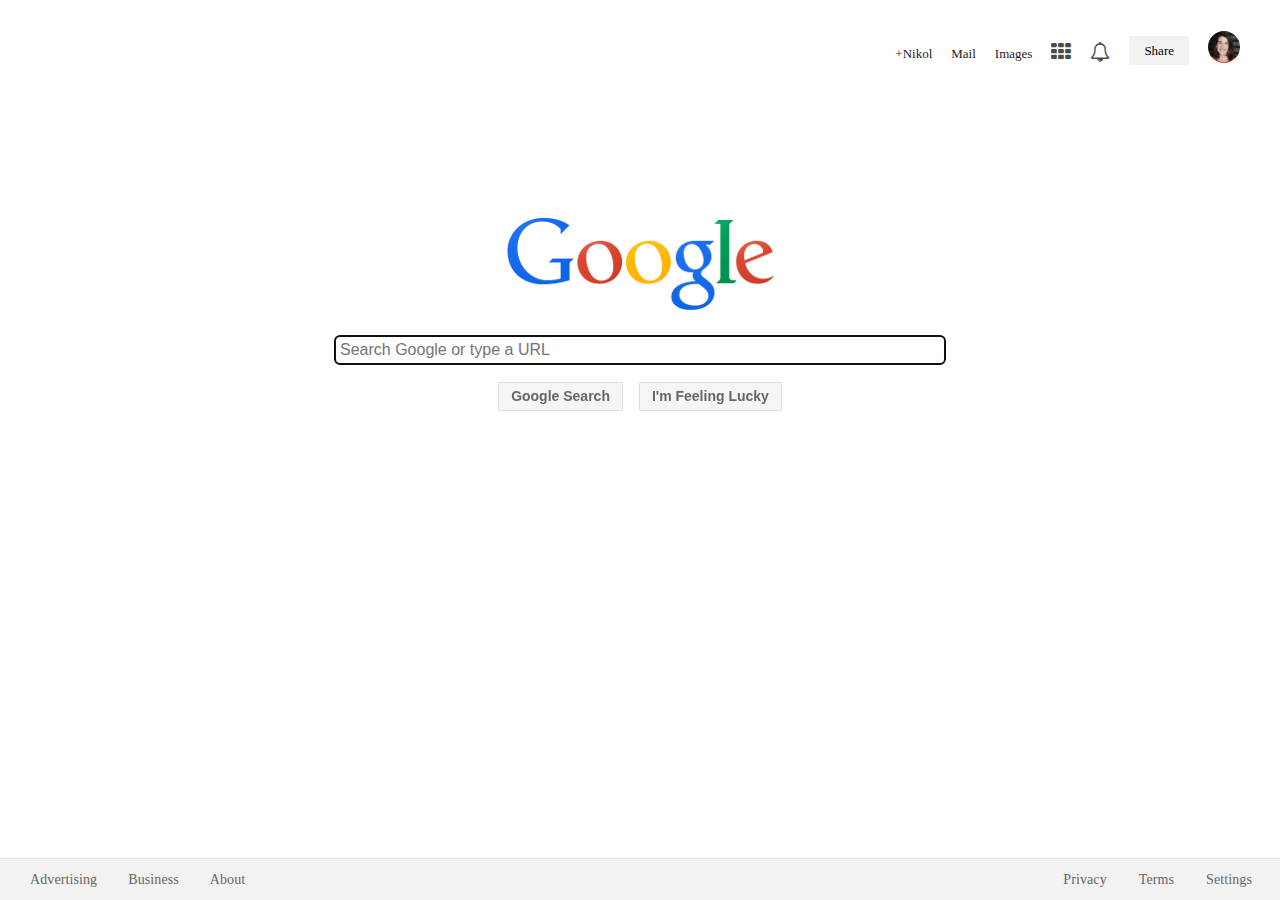
<file: index.html>
<!DOCTYPE html>
<html lang="en">
	<head>
		<!-- Including the Favorite Icon -->
		<link rel="shortcut icon" href="img/faveicon.ico">
		<!-- Computer Character Set - Not to Important -->
		<meta charset="utf-8">
		<!-- Description of the Website -->
		<meta name="description" content="Codify Academy's Google Replication">
		<!-- Keywords for Document -->
		<meta name="keywords" content="Codify Academy, Google Replication">
		<!-- Author of Document -->
		<meta name="author" content="Nikol Plass Codify Academy Student">
		<!-- Title -->
		<title>Google Replica</title>
		<!-- Font Awesome -->
		<link href="https://maxcdn.bootstrapcdn.com/font-awesome/4.1.0/css/font-awesome.min.css" rel="stylesheet">
		<!-- Author Custom CSS -->
		<link rel="stylesheet" href="css/main.css">
	</head>
	<body>

		<!-- Top Section - Navigation -->
		<ul class="top-navigation">
			<li><a href="https://www.google.com">+Nikol</a></li>
			<li><a href="https://mail.google.com/mail/u/0/#">Mail</a></li>
			<li><a href="https://www.google.com/imghp?hl=en&tab=wi&ei=jtezVc6XNcq2ed_doeAL&ved=0CBQQqi4oAQ">Images</a></li>
			<li><div class="fa fa-th"></div></li>
			<li><div class="fa fa-bell-o"></div></li>
			<li><span class="share-button">Share</span></li>
			<li><img class="profile-img" src="img/nikolplass.jpg" alt="Picture of Nikol Plass"></li>
		</ul>

		<!-- Middle Section - Search Box -->
		<div class="search-box">
			<img src="img/google.png" alt="Google logo">
			<input type="text" autofocus placeholder="Search Google or type a URL">
			<div class="search-buttons">
			<button>Google Search</button>
			<button>I'm Feeling Lucky</button>
			</div>
		</div>
		
		<!-- Bottom Section - Site Links -->
		<div class="bottom-site-links">
		
			<!-- Bottom Left Links -->
			<ul class="left-site-links">
				<li><a href="https://www.google.com/intl/en/ads/?fg=1">Advertising</a></li>
				<li><a href="https://www.google.com/services/?fg=1">Business</a></li>
				<li><a href="https://www.google.com/intl/en/about.html?fg=1">About</a></li>
			</ul>
		
			<!-- Bottom Right Links -->
			<ul class="right-site-links">
				<li><a href="https://www.google.com/intl/en/policies/privacy/?fg=1">Privacy</a></li>
				<li><a href="https://www.google.com/intl/en/policies/terms/?fg=1">Terms</a></li>
				<li><a href="https://www.google.com/preferences?hl=en">Settings</a></li>
			</ul>
		</div>
<!-- Not sure if this needs to be included
		<div id="lo-engage-ext-container">
			<div data-react-root></div>
		</div>

		<link rel="stylesheet" type="text/css" href="chrome-extension://liecbddmkiiihnedobmlmillhodjkdmb/css/content.css">
 -->

	</body>
</html>
</file>
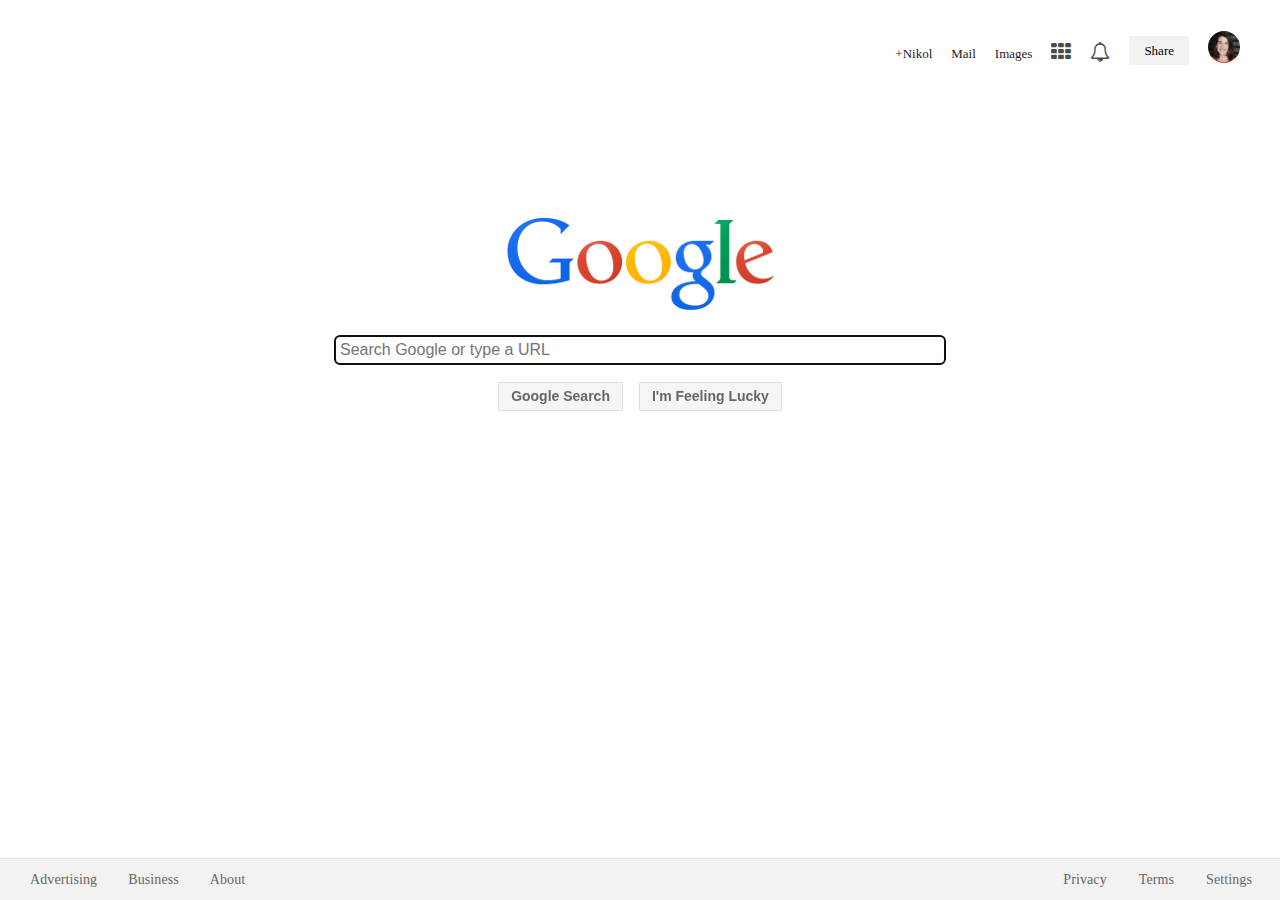
<file: google replica/index.html>
<!DOCTYPE html>
<html lang="en">
	<head>
		<!-- Including the Favorite Icon -->
		<link rel="shortcut icon" href="img/favicon.ico">
		<!-- Computer Character Set - Not to Important -->
		<meta charset="utf-8">
			<!-- @media queries -->
		<meta name="viewport" content="width=device-width, initial-scale=1.0">

		<!-- Description of the Website -->
		<meta name="description" content="Codify Academy's Google Replication">

		<!-- Keywords for Document -->
		<meta name="keywords" content="Codify Academy, Google Replication">
		<!-- Author of Document -->
		<meta name="author" content="Nikol Plass Codify Academy Student">
		<!-- Title -->
		<title>Google Replica</title>
		<!-- Font Awesome -->
		<link href="https://maxcdn.bootstrapcdn.com/font-awesome/4.1.0/css/font-awesome.min.css" rel="stylesheet">
		<!-- Author Custom CSS -->
		<link rel="stylesheet" href="css/main.css">
	</head>
	<body>

		<!-- Top Section - Navigation -->
		<ul class="top-navigation">
			<li><a href="https://www.google.com">+Nikol</a></li>
			<li><a href="https://mail.google.com/mail/u/0/#">Mail</a></li>
			<li><a href="https://www.google.com/imghp?hl=en&tab=wi&ei=jtezVc6XNcq2ed_doeAL&ved=0CBQQqi4oAQ">Images</a></li>
			<li><div class="fa fa-th"></div></li>
			<li><div class="fa fa-bell-o"></div></li>
			<li><span class="share-button">Share</span></li>
			<li><img class="profile-img" src="img/nikolplass.jpg" alt="Picture of Nikol Plass"></li>
		</ul>

		<!-- Middle Section - Search Box -->
		<div class="search-box">
			<img src="img/google.png" alt="Google logo">
			<input type="text" autofocus placeholder="Search Google or type a URL">
			<div class="search-buttons">
			<button>Google Search</button>
			<button>I'm Feeling Lucky</button>
			</div>
		</div>
		
		<!-- Bottom Section - Site Links -->
		<div class="bottom-site-links">
		
			<!-- Bottom Left Links -->
			<ul class="left-site-links">
				<li><a href="https://www.google.com/intl/en/ads/?fg=1">Advertising</a></li>
				<li><a href="https://www.google.com/services/?fg=1">Business</a></li>
				<li><a href="https://www.google.com/intl/en/about.html?fg=1">About</a></li>
			</ul>
		
			<!-- Bottom Right Links -->
			<ul class="right-site-links">
				<li><a href="https://www.google.com/intl/en/policies/privacy/?fg=1">Privacy</a></li>
				<li><a href="https://www.google.com/intl/en/policies/terms/?fg=1">Terms</a></li>
				<li><a href="https://www.google.com/preferences?hl=en">Settings</a></li>
			</ul>
		</div>
<!-- Not sure if this needs to be included
		<div id="lo-engage-ext-container">
			<div data-react-root></div>
		</div>

		<link rel="stylesheet" type="text/css" href="chrome-extension://liecbddmkiiihnedobmlmillhodjkdmb/css/content.css">
 -->

	</body>
</html>
</file>
<file: css/main.css>
/*============================================
					Sitewide Styles
============================================*/
/*select all things - seriously use this one very wisely*/
* {
	/*change the default color of all elements to black*/
	color: #000;
}

/*select the body tag*/
body {
	background: none repeat scroll 0 0 #fff;
	/*change yhe text color to light blackish*/
	color: #222;
	/*Set default margin to 0 - because every browser has a different default*/
	margin: 0;
}

/*Select all anchor tags*/
a {
	/*Change the text color to light blackish*/
	color: #222;
	/*Remove default underline*/
	text-decoration: none;
}

/*Select all anchor tags that are hovered on*/
a:hover {
	/*Change color on hover*/
	color: #222;
	/*Add underline when user hovers*/
	text-decoration: underline;
}

/*Select all anchor tags that have a class of button and are hovered on*/
a button:hover {
	/*Remove underline from hovered on buttons*/
	text-decoration: none;
}

/*============================================
					Top Section - Navigation
============================================*/

/*Select any elements with a class of top-navigation*/
.top-navigation {
	float: right;
	margin-right: 25px;
}

/*Select any elements with a class of top-navigation and find any li tags inside those*/
.top-navigation li {
	list-style: none;
	display: inline-block;
	text-align: right;
	padding: 5px 10px 0 0;
	vertical-align: bottom;
	margin: 5px 5px 0 0;
	font-size: 13px;
}

/*Select the font awesome standard class to change the icons*/
.fa {
	font-size: 20px;
	vertical-align: top;
	opacity: 0.7;
	cursor: default;
}

/*Select any font awesome icons on hover*/
.fa:hover {
	opacity: 1.0;
}

/*Select any elements with a class of share button*/
.share-button {
	background-color: #f2f2f2;
	padding: 7px 15px;
	cursor: default;
	position: relative;
	top: -3px;
}

/*Select any elements with a class of share-button that is hovered on*/
.share-button:hover{
	background-color: #E1E1E1;
}

/*Select any elements with a class of profile-img*/
.profile-img {
	border-radius: 25px;
	height: 32px;
	width: 32px;
	position: relative;
	top: 5px;
}

/*============================================
					Middle Section - Search Box
============================================*/

/*Select any elements with a class of search-box*/
.search-box {
	position: absolute;
	margin-top: 75px;
	width: 100%;
}

/*Select any elements with a class of search-box and find any img tags inside*/
.search-box img {
	padding: 142px 0 24px 0;
	display: block;
	margin: 0 auto;
}

/*Select any elements with a class of search-box and find any input tags inside*/
.search-box input {
	width: 600px;
	margin: 0 auto;
	padding: 5px;
	border: 1px solid #d9d9d9;
	font-size: 16px;
	border-radius: 5px;
	display: block;
}

/*Select any elements with a class of search-box and find any input tags inside that are currently focused*/
.search-box input:focus {
	border-color: #f5f5f5;
}

/*Select any elements with a class of search-buttons*/
.search-buttons {
	text-align: center;
	padding-left: 0;
}

/*Select any elements with a class of search-buttons and find all button tags inside*/

.search-buttons button {
	background-color: #f5f5f5;
	border: 1px solid rgba(0, 0, 0, 0.1);
	border-radius: 2px;
	color: #666;
	font-size: 14px;
	font-weight: bold;
	line-height: 27px;
	margin: 17px 6px;
	padding: 0 12px;
	display: inline-block;
	cursor: pointer;
}

/*Select any elements with a class of search-buttons and find all button tags inside that are hovered on*/
.search-buttons button:hover {
	background-color: #f8f8f8;
	border: 1px solid #c6c6c6;
	box-shadow: 0 1px 1px rgba(0, 0, 0, 0.1);
	color: #333;
}

/*============================================
					Bottom Section - Site Links
============================================*/

/*Select any elements with a class of button-site-links*/
.bottom-site-links {
	bottom: 0 !important;
	position: absolute;
	width: 100%;
	background-color: #f2f2f2;
	border-top: 1px solid #e4e4e4;
}

/*Select any elements with a class of left-site-links*/
.left-site-links,
 /*and select any elements with a class of right-site-links*/
 .right-site-links {
	margin: 0;
}

/*Select any elements with a class of left-site-links*/
.left-site-links {
	float: left;
	padding-left: 20px;
}

/*Select any elements with a class of right-site-links*/
.right-site-links {
	float: right;
	padding-right: 10px;
}

/*Select any elements with a class of left-site-links and find all li tags inside*/
.left-site-links li,
/*Select any elements with a class of right-site-links and find all li tags inside*/
.right-site-links li {
	list-style: none;
	display: inline;
	line-height: 40px;
}

/*Select any elements with a class of right-site-links and find all li tags inside then the 1st anchor tags inside*/
.right-site-links li a:first-child {
    padding-right: 8px;
}

/*select any elements with a class of left-site-links and find all li tags inside then the 2nd anchor tags inside*/
.left-site-links li:nth-child(2),
/*and select any elements with a class of left-site-links and find all li tags inside then the 3rd anchor tags inside*/
.left-site-links li:nth-child(3) {
	margin-left:7px;
}

/*select any elements with a class of left-site-links and find all li tags inside then all the anchor tags inside*/
.left-site-links li a,
/*and select any elements with a class of right-site-links and find all li tags inside then all the anchor tags inside*/
.right-site-links li a {
	color: #666;
    margin: 2px 10px 0;
    letter-spacing: 0.1px;
    font-size: 14px;
}
</file>
<file: google replica/css/main.css>
/*============================================
	Sitewide Styles
============================================*/
/*select all things - seriously use this one very wisely*/
* {
	/*change the default color of all elements to black*/
	color: #000;
}

/*select the body tag*/
body {
	background: none repeat scroll 0 0 #fff;
	/*change yhe text color to light blackish*/
	color: #222;
	/*Set default margin to 0 - because every browser has a different default*/
	margin: 0;
}

/*Select all anchor tags*/
a {
	/*Change the text color to light blackish*/
	color: #222;
	/*Remove default underline*/
	text-decoration: none;
}

/*Select all anchor tags that are hovered on*/
a:hover {
	/*Change color on hover*/
	color: #222;
	/*Add underline when user hovers*/
	text-decoration: underline;
}

/*Select all anchor tags that have a class of button and are hovered on*/
a button:hover {
	/*Remove underline from hovered on buttons*/
	text-decoration: none;
}

/*============================================
	Top Section - Navigation
============================================*/

/*Select any elements with a class of top-navigation*/
.top-navigation {
	float: right;
	margin-right: 25px;
}

/*Select any elements with a class of top-navigation and find any li tags inside those*/
.top-navigation li {
	list-style: none;
	display: inline-block;
	text-align: right;
	padding: 5px 10px 0 0;
	vertical-align: bottom;
	margin: 5px 5px 0 0;
	font-size: 13px;
}

/*Select the font awesome standard class to change the icons*/
.fa {
	font-size: 20px;
	vertical-align: top;
	opacity: 0.7;
	cursor: default;
}

/*Select any font awesome icons on hover*/
.fa:hover {
	opacity: 1.0;
}

/*Select any elements with a class of share button*/
.share-button {
	background-color: #f2f2f2;
	padding: 7px 15px;
	cursor: default;
	position: relative;
	top: -3px;
}

/*Select any elements with a class of share-button that is hovered on*/
.share-button:hover{
	background-color: #E1E1E1;
}

/*Select any elements with a class of profile-img*/
.profile-img {
	border-radius: 25px;
	height: 32px;
	width: 32px;
	position: relative;
	top: 5px;
}

/*============================================
	Middle Section - Search Box
============================================*/

/*Select any elements with a class of search-box*/
.search-box {
	position: absolute;
	margin-top: 75px;
	width: 100%;
}

/*Select any elements with a class of search-box and find any img tags inside*/
.search-box img {
	padding: 142px 0 24px 0;
	display: block;
	margin: 0 auto;
}

/*Select any elements with a class of search-box and find any input tags inside*/
.search-box input {
	width: 600px;
	margin: 0 auto;
	padding: 5px;
	border: 1px solid #d9d9d9;
	font-size: 16px;
	border-radius: 5px;
	display: block;
}

/*Select any elements with a class of search-box and find any input tags inside that are currently focused*/
.search-box input:focus {
	border-color: #f5f5f5;
}

/*Select any elements with a class of search-buttons*/
.search-buttons {
	text-align: center;
	padding-left: 0;
}

/*Select any elements with a class of search-buttons and find all button tags inside*/

.search-buttons button {
	background-color: #f5f5f5;
	border: 1px solid rgba(0, 0, 0, 0.1);
	border-radius: 2px;
	color: #666;
	font-size: 14px;
	font-weight: bold;
	line-height: 27px;
	margin: 17px 6px;
	padding: 0 12px;
	display: inline-block;
	cursor: pointer;
}

/*Select any elements with a class of search-buttons and find all button tags inside that are hovered on*/
.search-buttons button:hover {
	background-color: #f8f8f8;
	border: 1px solid #c6c6c6;
	box-shadow: 0 1px 1px rgba(0, 0, 0, 0.1);
	color: #333;
}

/*============================================
	Bottom Section - Site Links
============================================*/

/*Select any elements with a class of button-site-links*/
.bottom-site-links {
	bottom: 0 !important;
	position: absolute;
	width: 100%;
	background-color: #f2f2f2;
	border-top: 1px solid #e4e4e4;
}

/*Select any elements with a class of left-site-links*/
.left-site-links,
 /*and select any elements with a class of right-site-links*/
 .right-site-links {
	margin: 0;
}

/*Select any elements with a class of left-site-links*/
.left-site-links {
	float: left;
	padding-left: 20px;
}

/*Select any elements with a class of right-site-links*/
.right-site-links {
	float: right;
	padding-right: 10px;
}

/*Select any elements with a class of left-site-links and find all li tags inside*/
.left-site-links li,
/*Select any elements with a class of right-site-links and find all li tags inside*/
.right-site-links li {
	list-style: none;
	display: inline;
	line-height: 40px;
}

/*Select any elements with a class of right-site-links and find all li tags inside then the 1st anchor tags inside*/
.right-site-links li a:first-child {
    padding-right: 8px;
}

/*select any elements with a class of left-site-links and find all li tags inside then the 2nd anchor tags inside*/
.left-site-links li:nth-child(2),
/*and select any elements with a class of left-site-links and find all li tags inside then the 3rd anchor tags inside*/
.left-site-links li:nth-child(3) {
	margin-left: 7px;
}

/*select any elements with a class of left-site-links and find all li tags inside then all the anchor tags inside*/
.left-site-links li a,
/*and select any elements with a class of right-site-links and find all li tags inside then all the anchor tags inside*/
.right-site-links li a {
	color: #666;
    margin: 2px 10px 0;
    letter-spacing: 0.1px;
    font-size: 14px;
}

/*Media Queries*/
@media (max-width: 424px) {
	* {
		font-size: 12px;
	}
	/*.profile-img {
		display: none;
		
	}*/
	.top-navigation {
		margin-right:0;
	}
	.top-navigation li  {
		margin-right:0;
	}

}
@media (max-width: 620px) {
	.search-box input {
		width: 75%;
		font-size: 16px;
	}
}

@media (max-width: 545px) {
	.right-site-links li a{
		margin: 2px 0 0;
	}

	.left-site-links li a {
		margin: 2px 0 0;
	}
}
</file>
